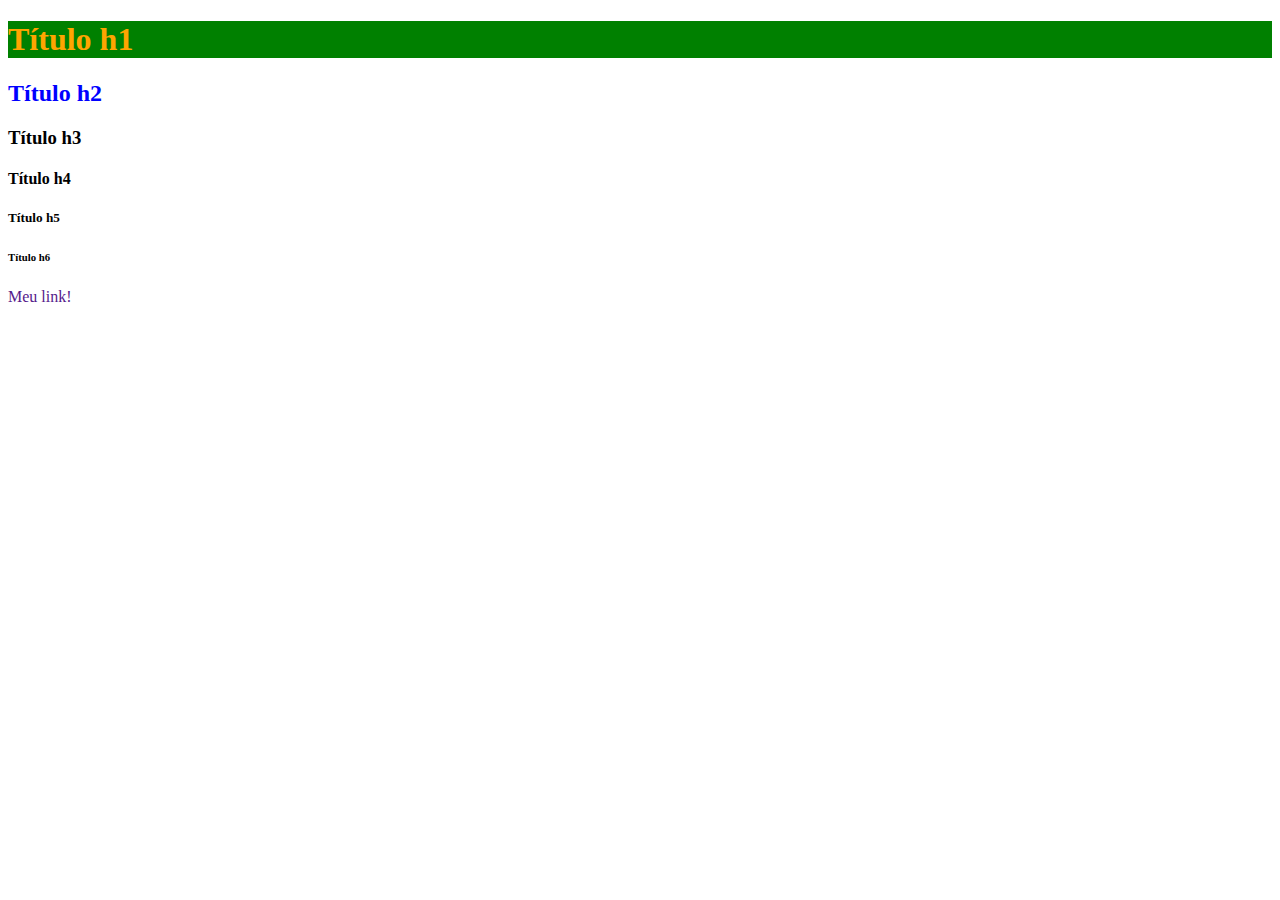
<file: aula_1/index.html>
<!DOCTYPE html>
<html>
    <head>
        <meta charset="utf-8">
        <title>CSS Básico</title>
        <style type="text/css" > 
        /*
            Comentário
        */
            h1{
                color: orange;
                background: green;
            }
            h2{
                color: blue;
            }
            a{
                text-decoration: none;
            }
        </style>
    </head>
    <body>
        <!--
            Comentário
        -->
        <h1>Título h1</h1>
        <h2>Título h2</h2>
        <h3>Título h3</h3>
        <h4>Título h4</h4>
        <h5>Título h5</h5>
        <h6>Título h6</h6>       
        <a href="">Meu link!</a>
    </body>
</html>
</file>
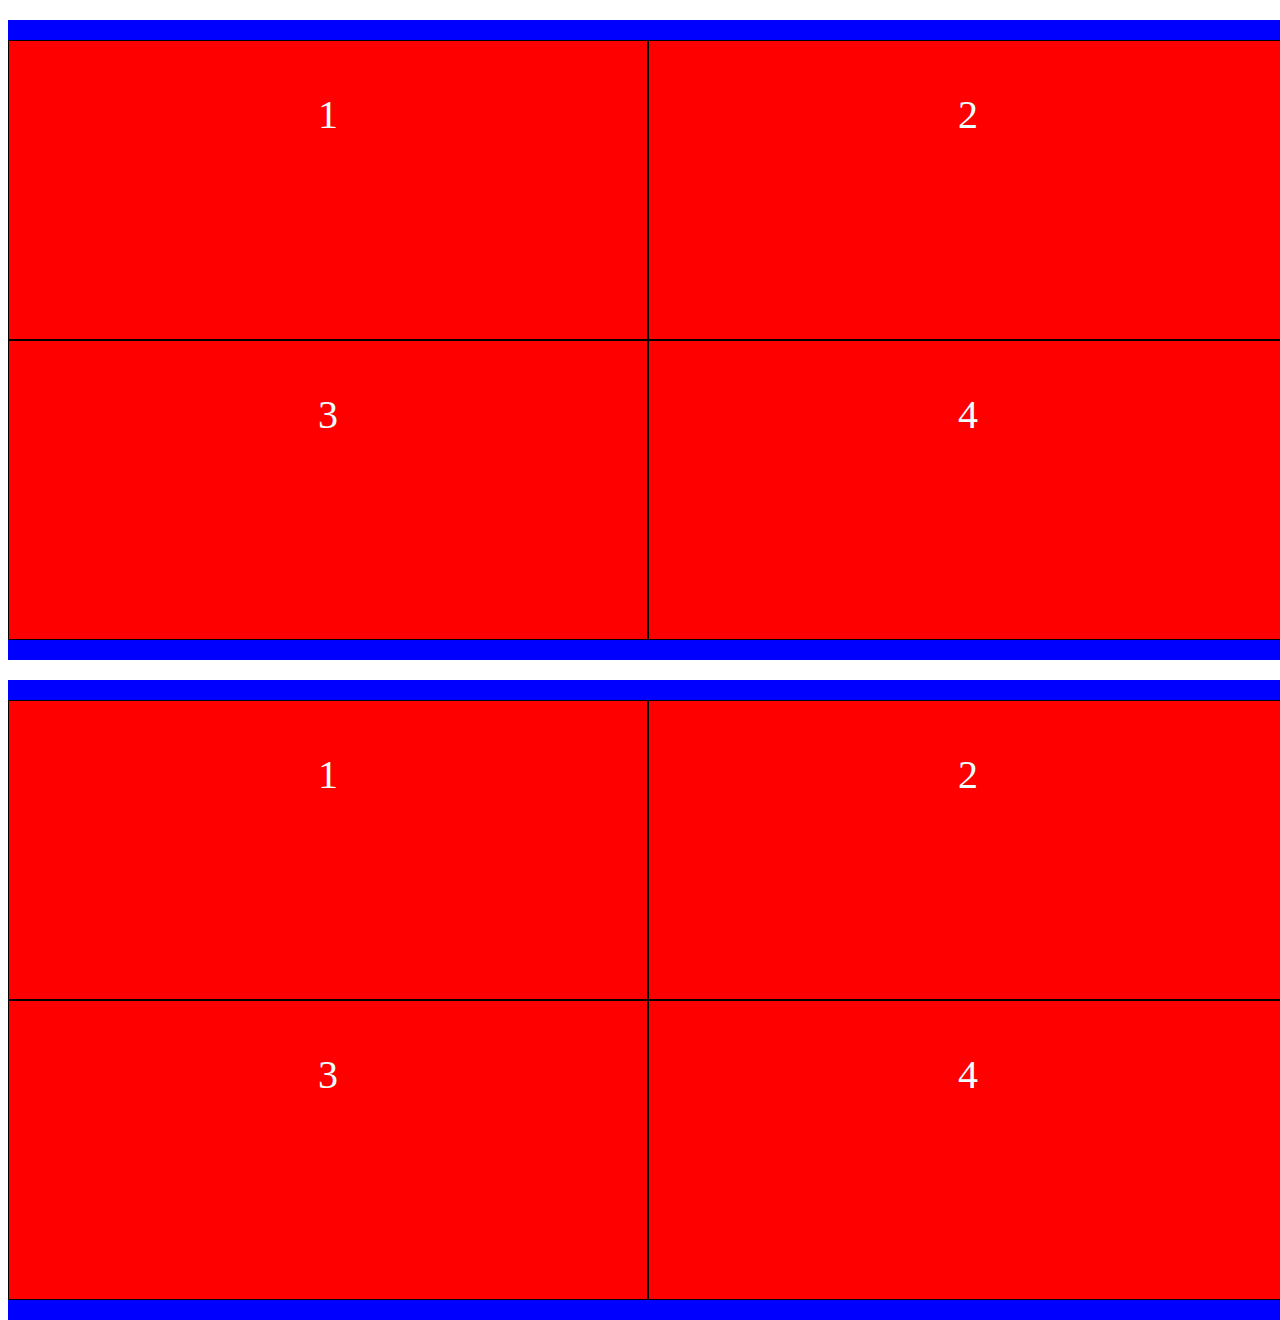
<file: aula_10/index.html>
<!DOCTYPE html>
<html>
    <head>
        <title>AULA 10</title>
        <meta charset="UTF-8" />
        <link rel="stylesheet" href="css/style.css" type="text/css"> 
    </head>
    <body>
        <div class="pai">
            <div class="child">1</div>
            <div class="child">2</div>
            <div class="child">3</div>
            <div class="child">4</div>
            <div class="clear"></div>
        </div><!--pai-->
        
        <div class="pai">
            <div class="child">1</div>
            <div class="child">2</div>
            <div class="child">3</div>
            <div class="child">4</div>
            <div class="clear"></div>
        </div><!--pai-->
    </body>
</html>
</file>
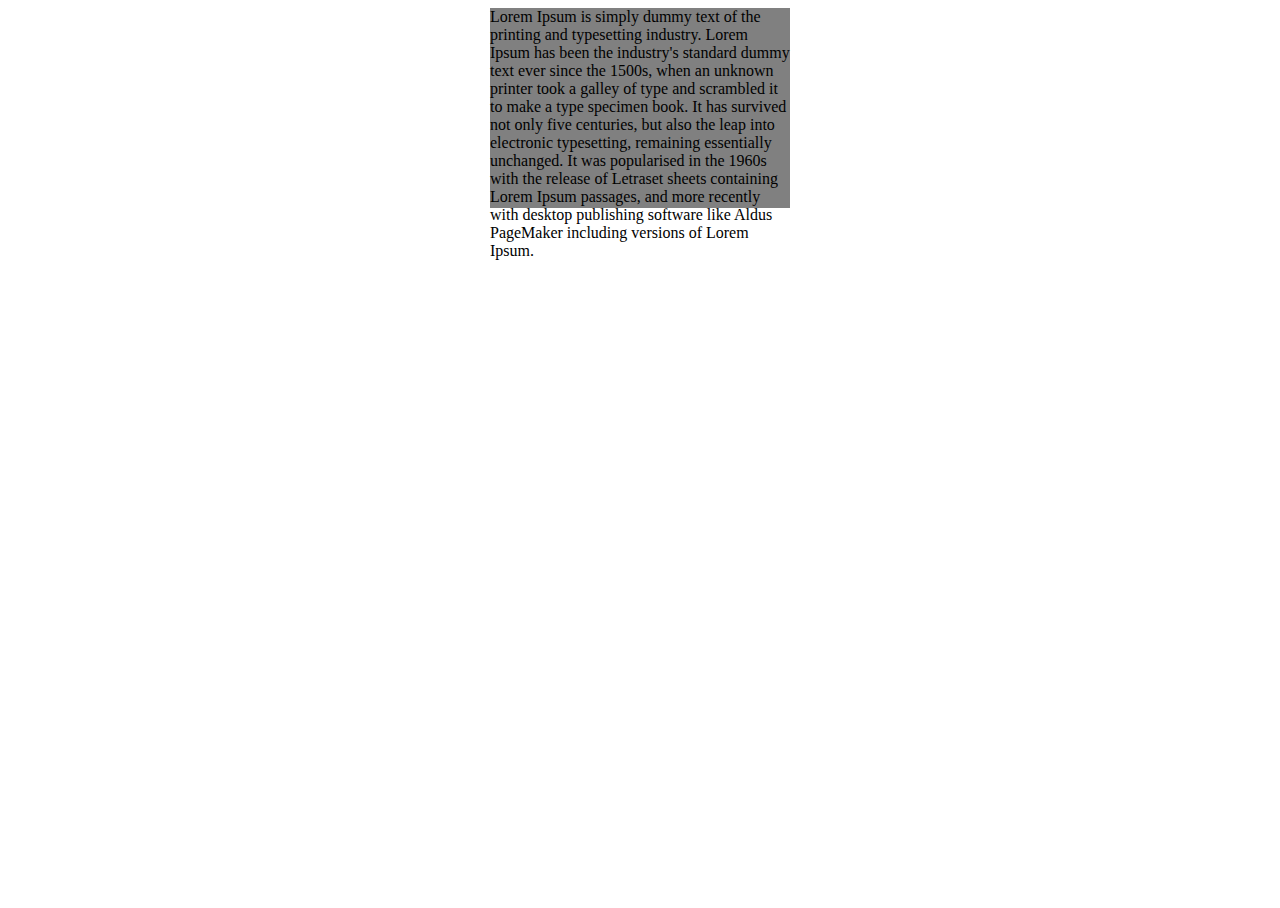
<file: aula_11/index.html>
<!DOCTYPE html>
<html>
    <head>
        <title>Aula 11</title>
        <meta charset="UTF-8" />
        <link rel="stylesheet" href="css/style.css" type="text/css">
    </head>
    <body>
        <div class="box">Lorem Ipsum is simply dummy text of the printing and typesetting industry. 
            Lorem Ipsum has been the industry's standard dummy text ever since the 1500s, when an 
            unknown printer took a galley of type and scrambled it to make a type specimen book. 
            It has survived not only five centuries, but also the leap into electronic typesetting, 
            remaining essentially unchanged. It was popularised in the 1960s with the release of 
            Letraset sheets containing Lorem Ipsum passages, and more recently with desktop 
            publishing software like Aldus PageMaker including versions of Lorem Ipsum.
        </div><!--box-->

        <div class="box2">Lorem Ipsum is simply dummy text of the printing and typesetting industry. 
            Lorem Ipsum has been the industry's standard dummy text ever since the 1500s, when an 
            unknown printer took a galley of type and scrambled it to make a type specimen book. 
            It has survived not only five centuries, but also the leap into electronic typesetting, 
            remaining essentially unchanged. It was popularised in the 1960s with the release of 
            Letraset sheets containing Lorem Ipsum passages, and more recently with desktop 
            publishing software like Aldus PageMaker including versions of Lorem Ipsum.
        </div><!--box2-->
    </body>
</html>
</file>
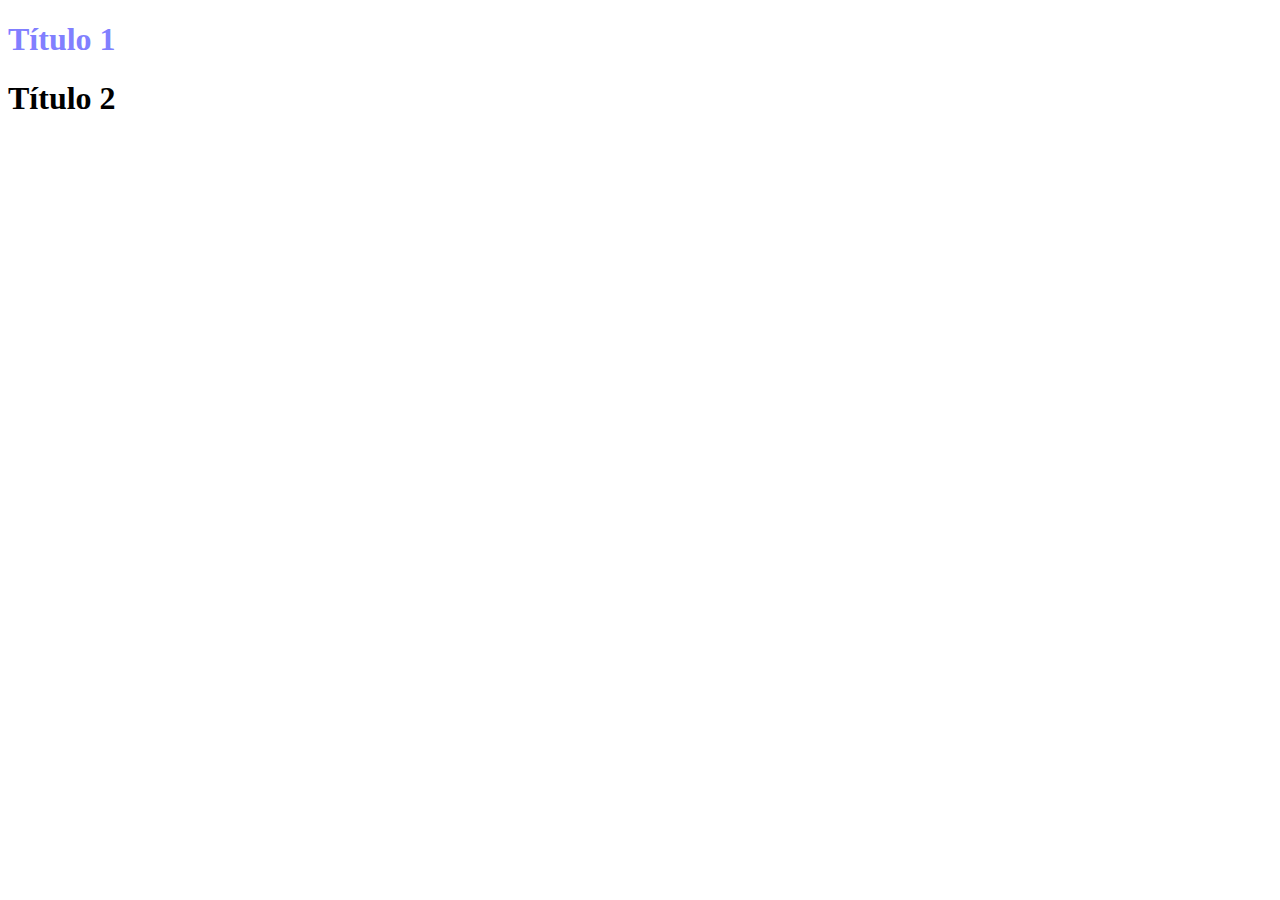
<file: aula_2/index.html>
<!DOCTYPE html>
<html>
    <head>
        <title>Aula 2</title>
        <meta charset="utf-8">
        <link href="css/style.css" type="text/css" rel="stylesheet" />
    </head>
    <body>

        <!-- 
            id só posso usar para uma div - até funciona mas é errado
            class - posso repetir em várias tags
        -->
        
        <div id="div1" class="div1">
            <h1>Título 1</h1>
        </div>

        <div id="div2" class="div2">
            <h1>Título 2</h1>
        </div>

    </body>
</html>
</file>
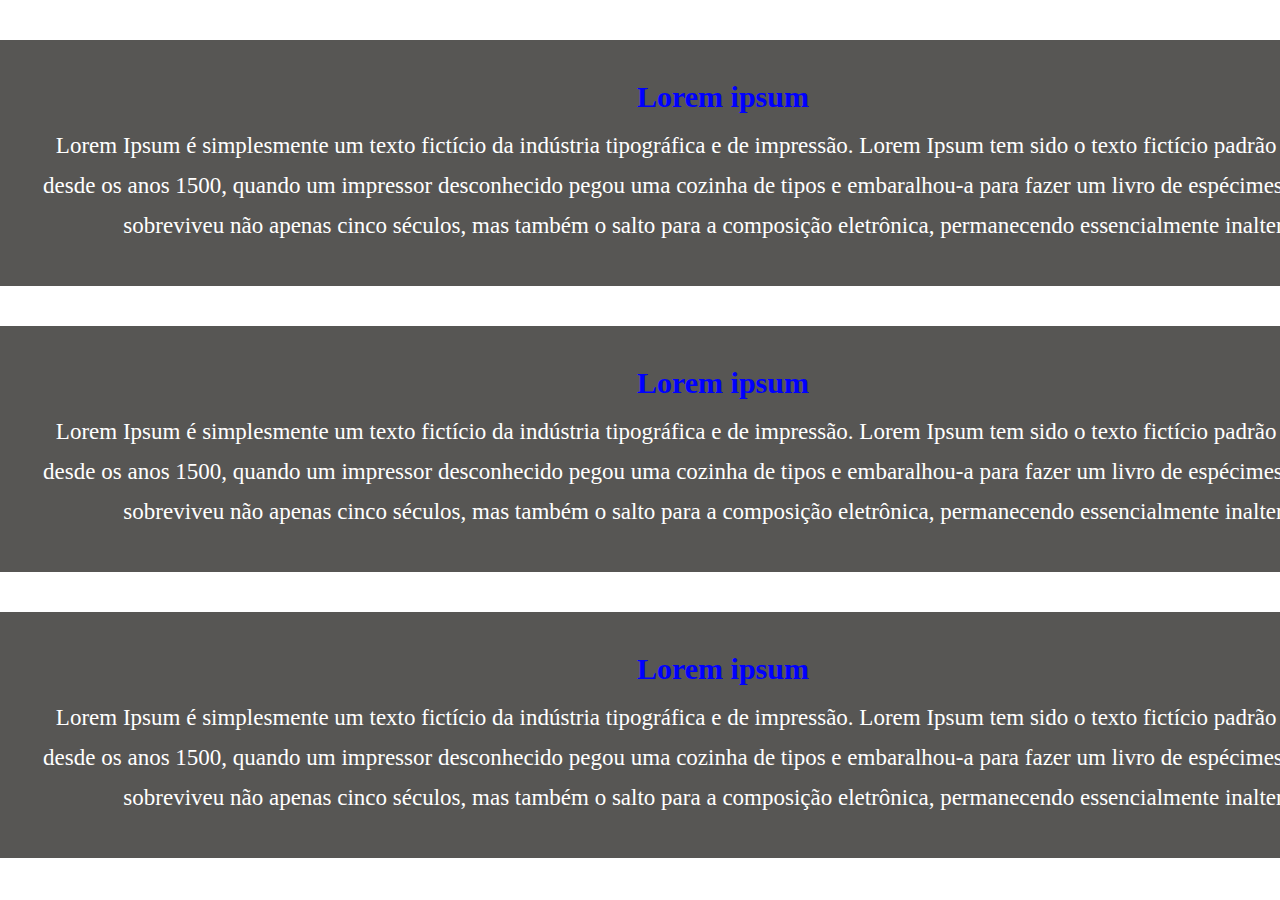
<file: aula_4/index.html>
<!DOCTYPE html>
<html>
    <head>
        <title>Aula 4</title>
        <meta charset="utf-8">
        <link rel="stylesheet" href="css/style.css" type="text/css">
    </head>
    <body>
        <div class="artigo">
            <h1>Lorem ipsum</h1>
            <p>Lorem Ipsum é simplesmente um texto fictício da indústria 
                tipográfica e de impressão. Lorem Ipsum tem sido o texto 
                fictício padrão da indústria desde os anos 1500, quando um
                impressor desconhecido pegou uma cozinha de tipos e 
                embaralhou-a para fazer um livro de espécimes de tipos. 
                Ele sobreviveu não apenas cinco séculos, mas também o 
                salto para a composição eletrônica, permanecendo essencialmente
                inalterado.</p>
        </div>
        <div class="artigo">
            <h1>Lorem ipsum</h1>
            <p>Lorem Ipsum é simplesmente um texto fictício da indústria 
                tipográfica e de impressão. Lorem Ipsum tem sido o texto 
                fictício padrão da indústria desde os anos 1500, quando um
                impressor desconhecido pegou uma cozinha de tipos e 
                embaralhou-a para fazer um livro de espécimes de tipos. 
                Ele sobreviveu não apenas cinco séculos, mas também o 
                salto para a composição eletrônica, permanecendo essencialmente
                inalterado.</p>
        </div>
        <div class="artigo">
            <h1>Lorem ipsum</h1>
            <p>Lorem Ipsum é simplesmente um texto fictício da indústria 
                tipográfica e de impressão. Lorem Ipsum tem sido o texto 
                fictício padrão da indústria desde os anos 1500, quando um
                impressor desconhecido pegou uma cozinha de tipos e 
                embaralhou-a para fazer um livro de espécimes de tipos. 
                Ele sobreviveu não apenas cinco séculos, mas também o 
                salto para a composição eletrônica, permanecendo essencialmente
                inalterado.</p>
        </div>
    </body>
</html>
</file>
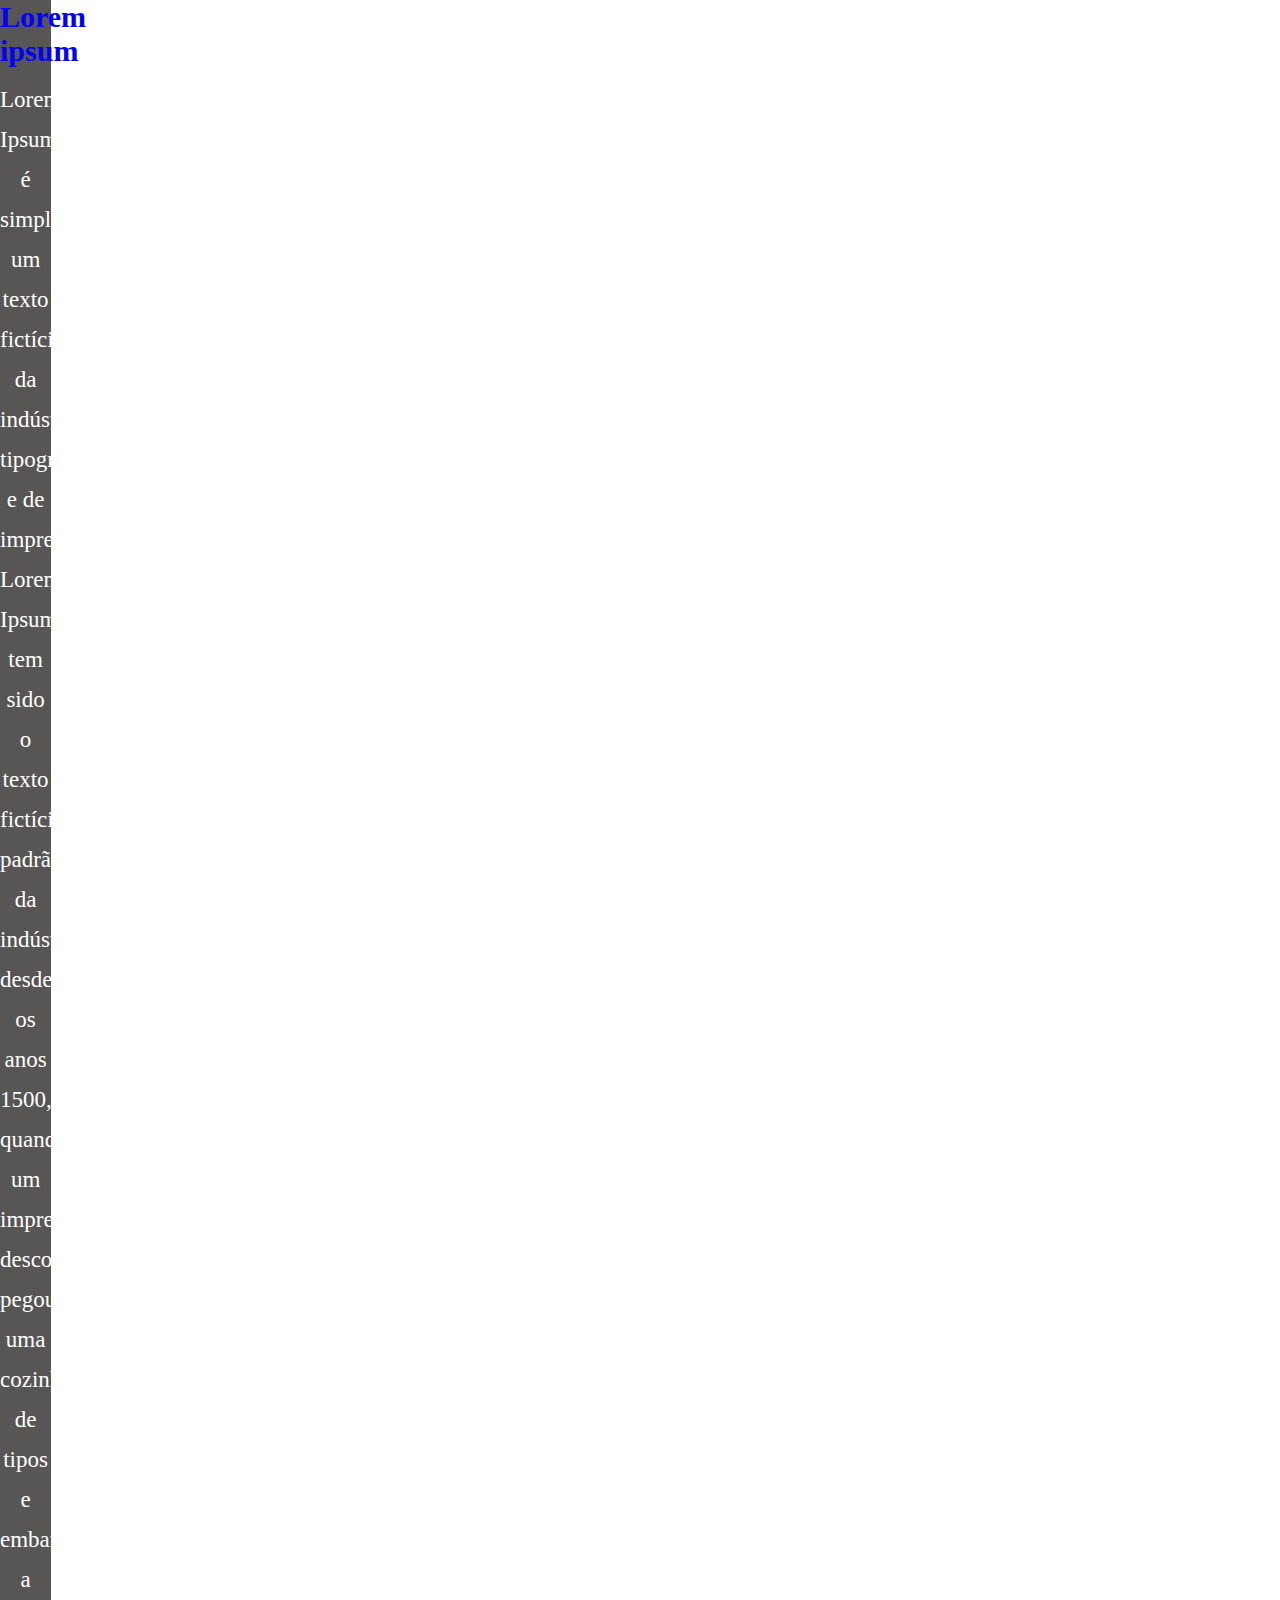
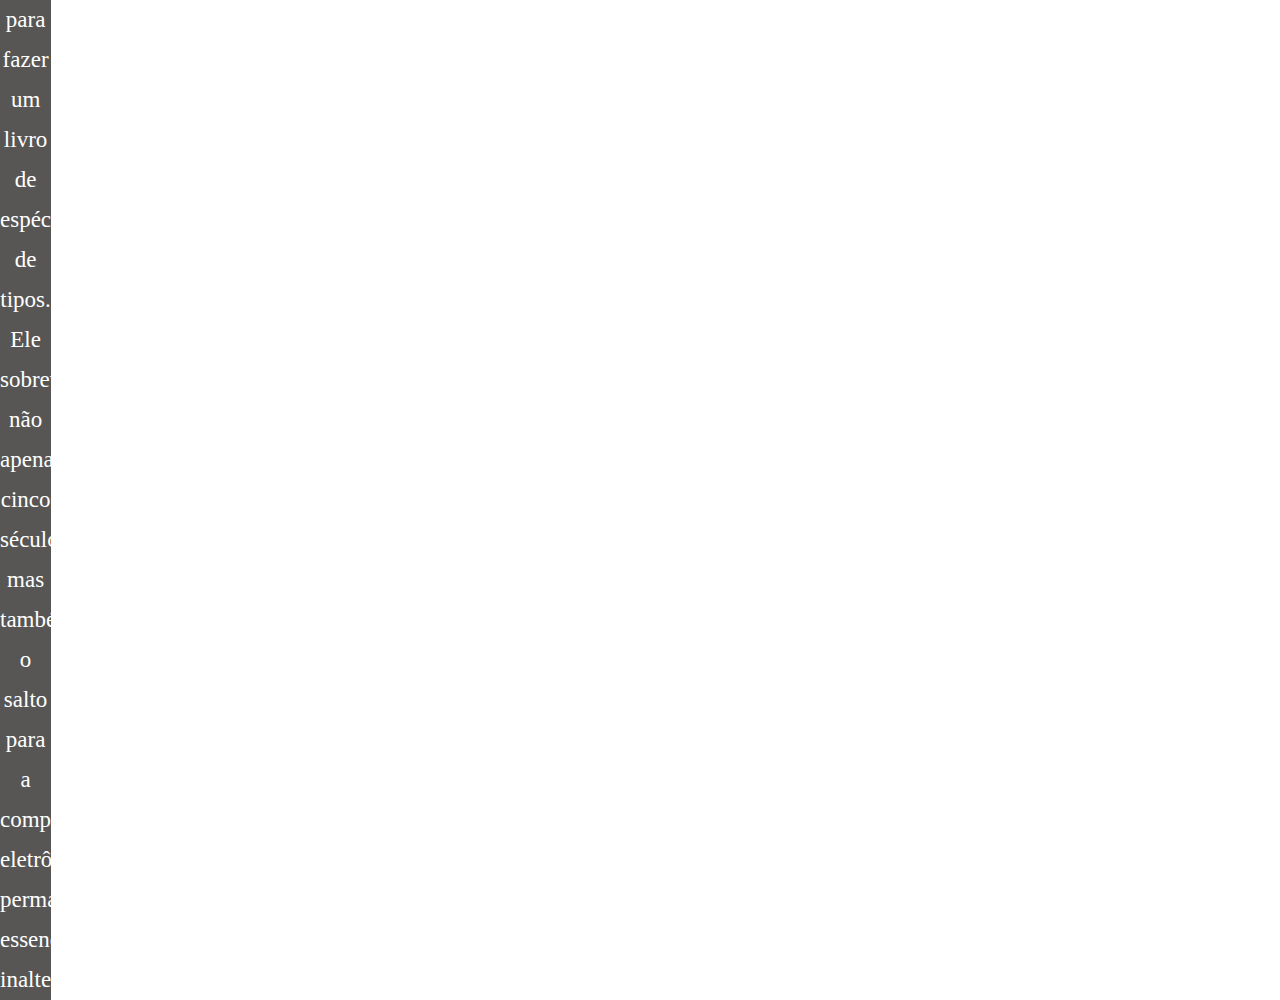
<file: aula_5/index.html>
<!DOCTYPE html>
<html>
    <head>
        <title>Aula 5</title>
        <meta charset="utf-8">
        <link rel="stylesheet" href="css/style.css" type="text/css">
    </head>
    <body>
        <div class="artigo">
            <h1>Lorem ipsum</h1>
            <p>Lorem Ipsum é simplesmente um texto fictício da indústria 
                tipográfica e de impressão. Lorem Ipsum tem sido o texto 
                fictício padrão da indústria desde os anos 1500, quando um
                impressor desconhecido pegou uma cozinha de tipos e 
                embaralhou-a para fazer um livro de espécimes de tipos. 
                Ele sobreviveu não apenas cinco séculos, mas também o 
                salto para a composição eletrônica, permanecendo essencialmente
                inalterado.</p>
        </div>
    
    </body>
</html>
</file>
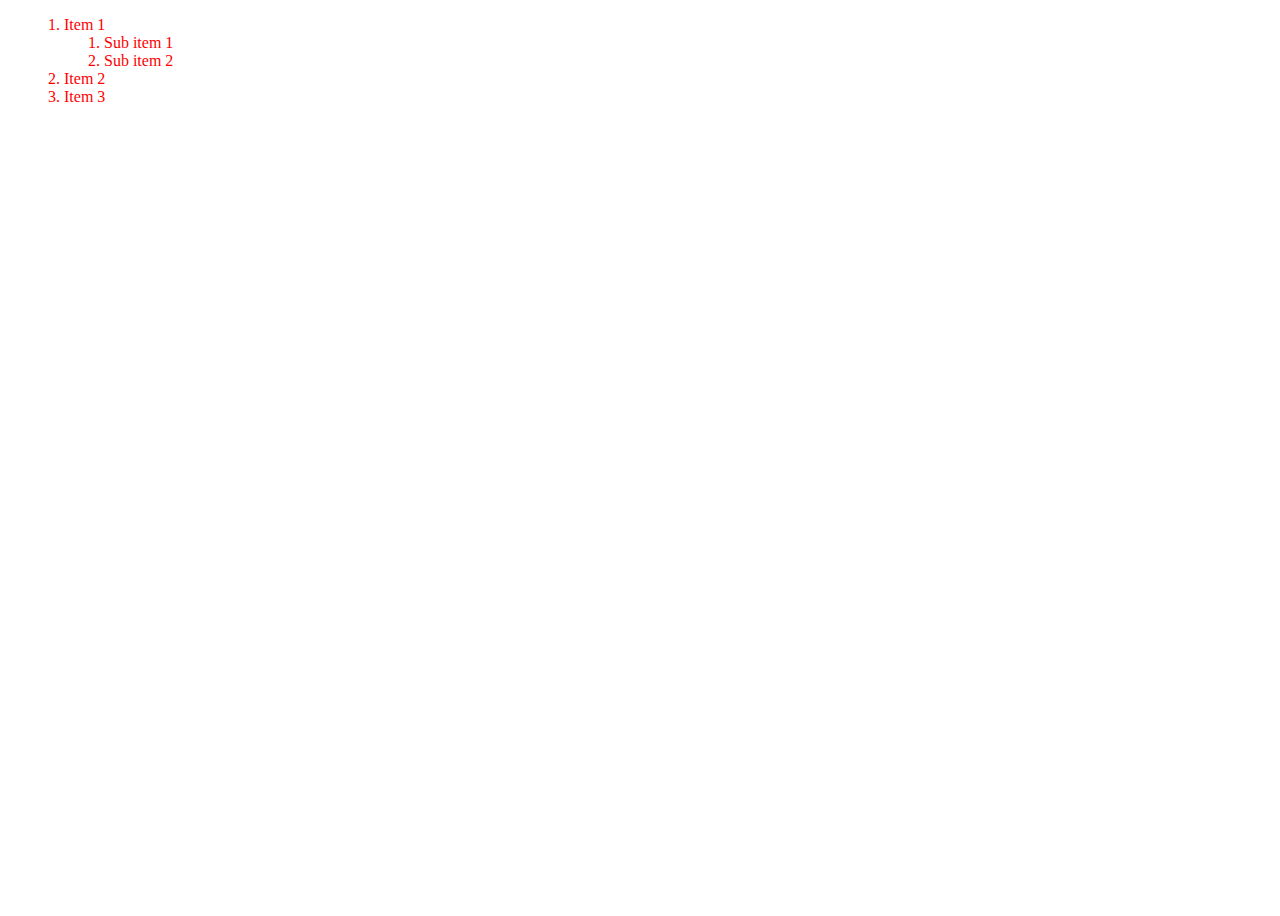
<file: aula_6/index.html>
<!DOCTYPE html>
<html>
    <head>
        <title>Aula 6</title>
        <meta charset="utf-8">
        <link rel="stylesheet" href="css/style.css" type="text/css">
    </head>
    <body>
        <!--
        <ul class="lista">
            <li>Produto 1</li>
            <li>Produto 2</li>
            <li class="item3">Produto 3</li>
            <li>Produto 4</li>
        </ul>
        <ul class="lista2">
            <li>Produto 1</li>
            <li>Produto 2</li>
            <li>Produto 4</li>
        </ul>
    -->
    <ol>
            <li>Item 1
                <ol>
                    <li>Sub item 1</li>
                    <li>Sub item 2</li>
                </ol>
            </li>
            <li>Item 2</li>
            <li>Item 3</li>
    </ol>
    </body>
</html>
</file>
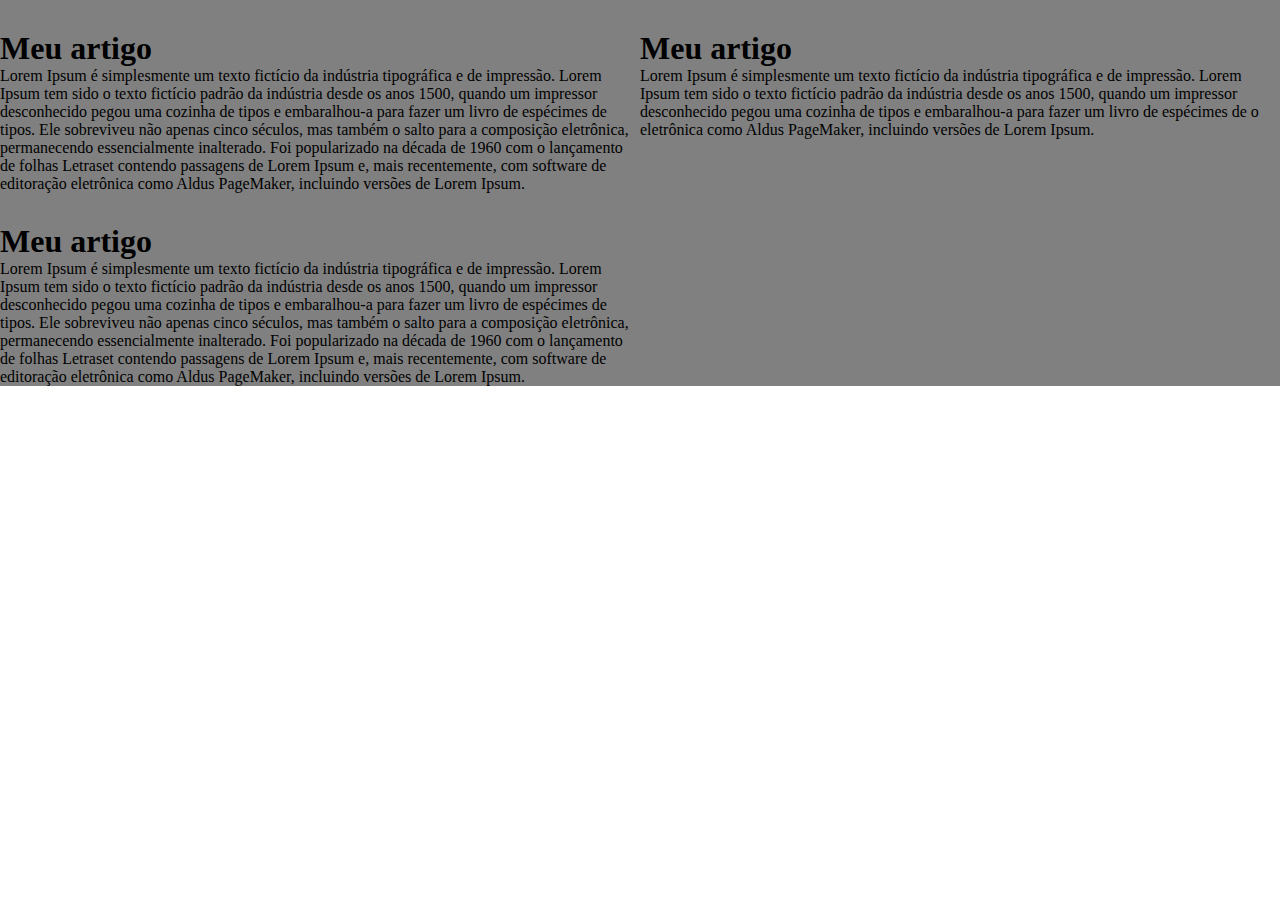
<file: aula_9/index.html>
<!DOCTYPE html>
<html>
    <head>
        <title>Aula 9</title>
        <link rel="stylesheet" href="css/style.css" type="text/css">
        <meta charset="utf-8">
    </head>
    <body>
        <div class="center">
            <div class="artigo">
                <h1>Meu artigo</h1>
                <p>Lorem Ipsum é simplesmente um texto fictício da indústria tipográfica e de impressão. Lorem 
                    Ipsum tem sido o texto fictício padrão da indústria desde os anos 1500, quando um impressor 
                    desconhecido pegou uma cozinha de tipos e embaralhou-a para fazer um livro de espécimes de 
                    tipos. Ele sobreviveu não apenas cinco séculos, mas também o salto para a composição eletrônica,
                    permanecendo essencialmente inalterado. Foi popularizado na década de 1960 com o lançamento de
                    folhas Letraset contendo passagens de Lorem Ipsum e, mais recentemente, 
                    com software de editoração eletrônica como Aldus PageMaker, incluindo versões de Lorem Ipsum.</p>
            </div>
            <div class="artigo">
                <h1>Meu artigo</h1>
                <p>Lorem Ipsum é simplesmente um texto fictício da indústria tipográfica e de impressão. Lorem 
                    Ipsum tem sido o texto fictício padrão da indústria desde os anos 1500, quando um impressor 
                    desconhecido pegou uma cozinha de tipos e embaralhou-a para fazer um livro de espécimes de 
                    o eletrônica como Aldus PageMaker, incluindo versões de Lorem Ipsum.</p>
            </div>
            <div class="artigo">
                <h1>Meu artigo</h1>
                <p>Lorem Ipsum é simplesmente um texto fictício da indústria tipográfica e de impressão. Lorem 
                    Ipsum tem sido o texto fictício padrão da indústria desde os anos 1500, quando um impressor 
                    desconhecido pegou uma cozinha de tipos e embaralhou-a para fazer um livro de espécimes de 
                    tipos. Ele sobreviveu não apenas cinco séculos, mas também o salto para a composição eletrônica,
                    permanecendo essencialmente inalterado. Foi popularizado na década de 1960 com o lançamento de
                    folhas Letraset contendo passagens de Lorem Ipsum e, mais recentemente, 
                    com software de editoração eletrônica como Aldus PageMaker, incluindo versões de Lorem Ipsum.</p>
            </div>
        </div>
    </body>
</html>
</file>
<file: aula_10/css/style.css>
html,body{
    height: 100%;
}

.clear{
    clear: both;
}

.pai{
    width: 1280px;
    padding:  20px 0;
    margin: 20px auto;
    background: blue;
    
}

.child{
    box-sizing: border-box;
    border: 1px solid black;
    background: red;
    width: 640px;
    height: 300px;
    float: left;
    text-align: center;
    font-size:  40px;
    padding:  50px;
    color: azure;

    
}
</file>
<file: aula_11/css/style.css>
html,body{
   height: 100%;
}

.box, .box2{
    width: 300px;
    height: 200px;
    margin: 0 auto;
    background: gray;
    display: none;

}

.box p, .box2 p{
    width: 500px;
}

.box2{
    display: block;
}
</file>
<file: aula_2/css/style.css>
.div1 h1{
    color: rgb(129, 127, 255);
}

/* 
#div1 > h1{
    color: blue;
}
> - ataque o h1 apenas se ele estiver dento da div dom id div1, 
por exemplo, se tiver outra div dentro da div1, ele n ataca
*/

/*
#div1 h1{
    color: blue;
}

Já esse altera tudo que esta nessa div, incluindo subdivs
*/

/*
.div1 h1{
    color: rgb(129, 127, 255);
}

com . vc chama a classe
*/
</file>
<file: aula_4/css/style.css>
*{
    margin: 0;
    padding: 0;
}

.artigo{
    width: 1366px;
    margin: 40px auto;
    text-align: center;
    padding:  40px;
    background-color: rgb(87, 86, 84);
    padding:  40px;
}

.artigo h1{
    color: blue;
    font-size: 30px;
    font-family:  "Times New Roman", Times, serif;
    /*font-style: italic;*/
    /*font-weight: normal;*/
    /*font-variant: small-caps;*/
}

.artigo p{
    color: rgb(255, 255, 255);
    font-size: 23px;
    font-family:  "Times New Roman", Times, serif;
    margin-top: 12px;
    line-height: 40px;
    text-align: center;
}
</file>
<file: aula_5/css/style.css>
*{
    margin: 0;
    padding: 0;
}

html,body{
   height: 100%;
}

.artigo{
    width: 4%;
    text-align: center;
    background-color: rgb(87, 86, 84);
}

.artigo h1{
    color: blue;
    font-size: 30px;
    font-family:  "Times New Roman", Times, serif;
    /*font-style: italic;*/
    /*font-weight: normal;*/
    /*font-variant: small-caps;*/
}

.artigo p{
    color: rgb(255, 255, 255);
    font-size: 23px;
    font-family:  "Times New Roman", Times, serif;
    margin-top: 12px;
    line-height: 40px;
    text-align: center;
}
</file>
<file: aula_6/css/style.css>
html, body{
    height: 100%;
}

.lista, .lista2{
    list-style-position: inside;
    list-style-type: disc; /*padrão*/
    margin-left: 20px;
}

.lista li, .lista2 li{
    font-size: 18px;
    color: rgb(11, 12, 11);
    margin-top: 10px;

}

/*
.lista li.item3{
    color: orchid;
}
*/

.lista .item3, .lista2 .item3{
    font-weight: bold;
}

ol{
    list-style-position: inside;
    
}

ol > li{
    color: red;
}
</file>
<file: aula_9/css/style.css>
*{
    margin: 0;
    padding: 0;
}

html,body{
    height: 100%;
}

.center{
    box-sizing: content-box;
    width: 1280px;
    margin: 0 auto;
    background-color: grey;
}

.artigo{
    vertical-align: top;
    display: inline-block;
    margin-right: -4px;
    margin-top: 30px;
    width: 640px;


}
</file>
